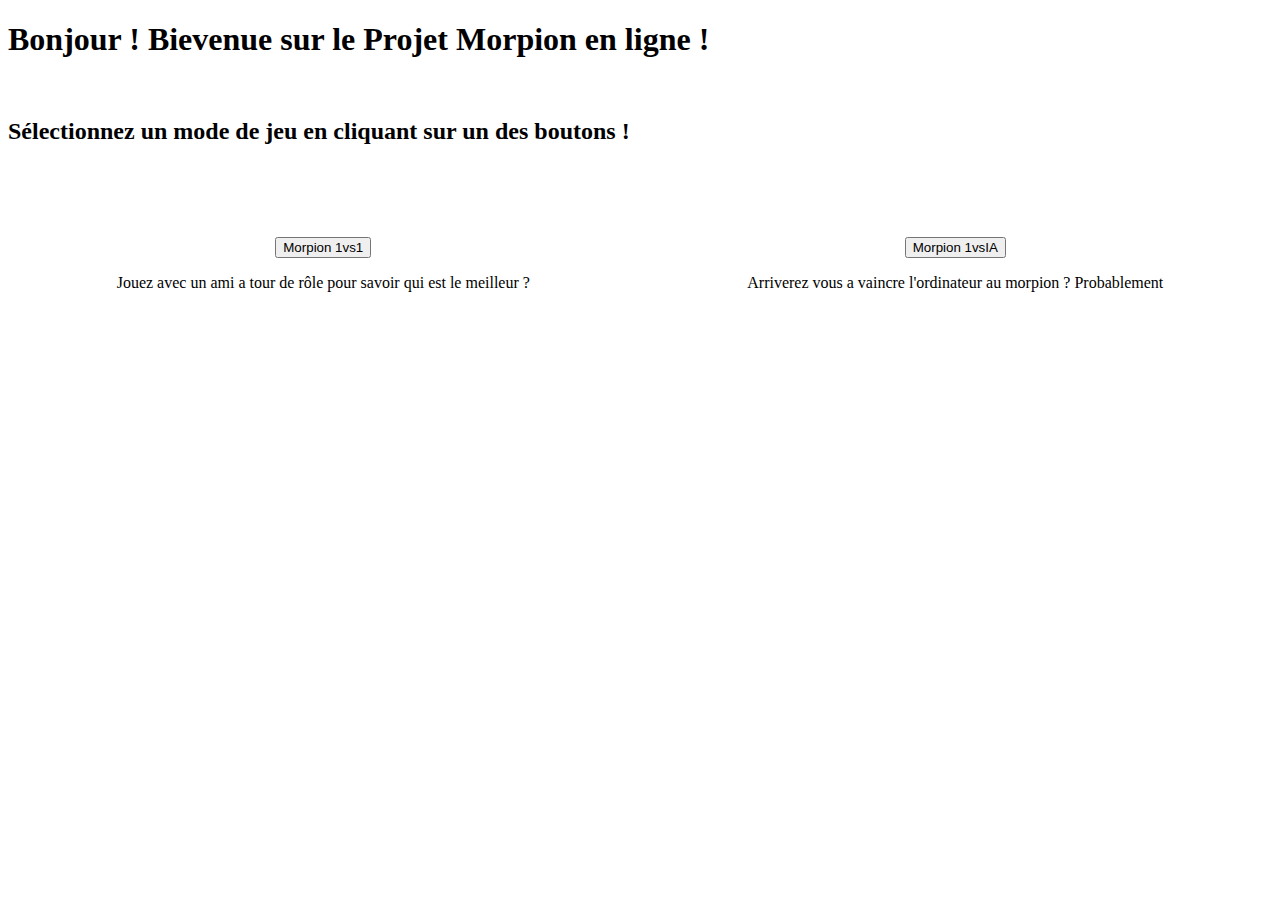
<file: index.html>
<!DOCTYPE html>
<html lang="en">
<head>
    <meta charset="UTF-8">
    <meta http-equiv="X-UA-Compatible" content="IE=edge">
    <meta name="viewport" content="width=device-width, initial-scale=1.0">
    <title>Document</title>
    <link href="https://cdn.jsdelivr.net/npm/bootstrap@5.1.2/dist/css/bootstrap.min.css" rel="stylesheet"
        integrity="sha384-uWxY/CJNBR+1zjPWmfnSnVxwRheevXITnMqoEIeG1LJrdI0GlVs/9cVSyPYXdcSF" crossorigin="anonymous">
    <link href="style/style.css" rel="stylesheet">
</head>
<body>
    <h1 class="text-center">Bonjour ! Bievenue sur le Projet Morpion en ligne !</h1>
    <br>
    <h2 class="text-center">Sélectionnez un mode de jeu en cliquant sur un des boutons !</h2>
    <br>
    <br>
    <br>
    <br>
    <section class="menu">
        <form action="morpion.html" class="button">
            <input type="submit" class="btn btn-primary" href="#" value="Morpion 1vs1"></input>
            <p class="text-center">Jouez avec un ami a tour de rôle pour savoir qui est le meilleur ?</p>
        </form>
        <form action="morpionIA.html" class="button">
            <input type="submit" class="btn btn-success" href="#" value="Morpion 1vsIA"></input>
            <p class="text-center">Arriverez vous a vaincre l'ordinateur au morpion ? Probablement</p>
        </form>
    </section>
</body>
</html>
</file>
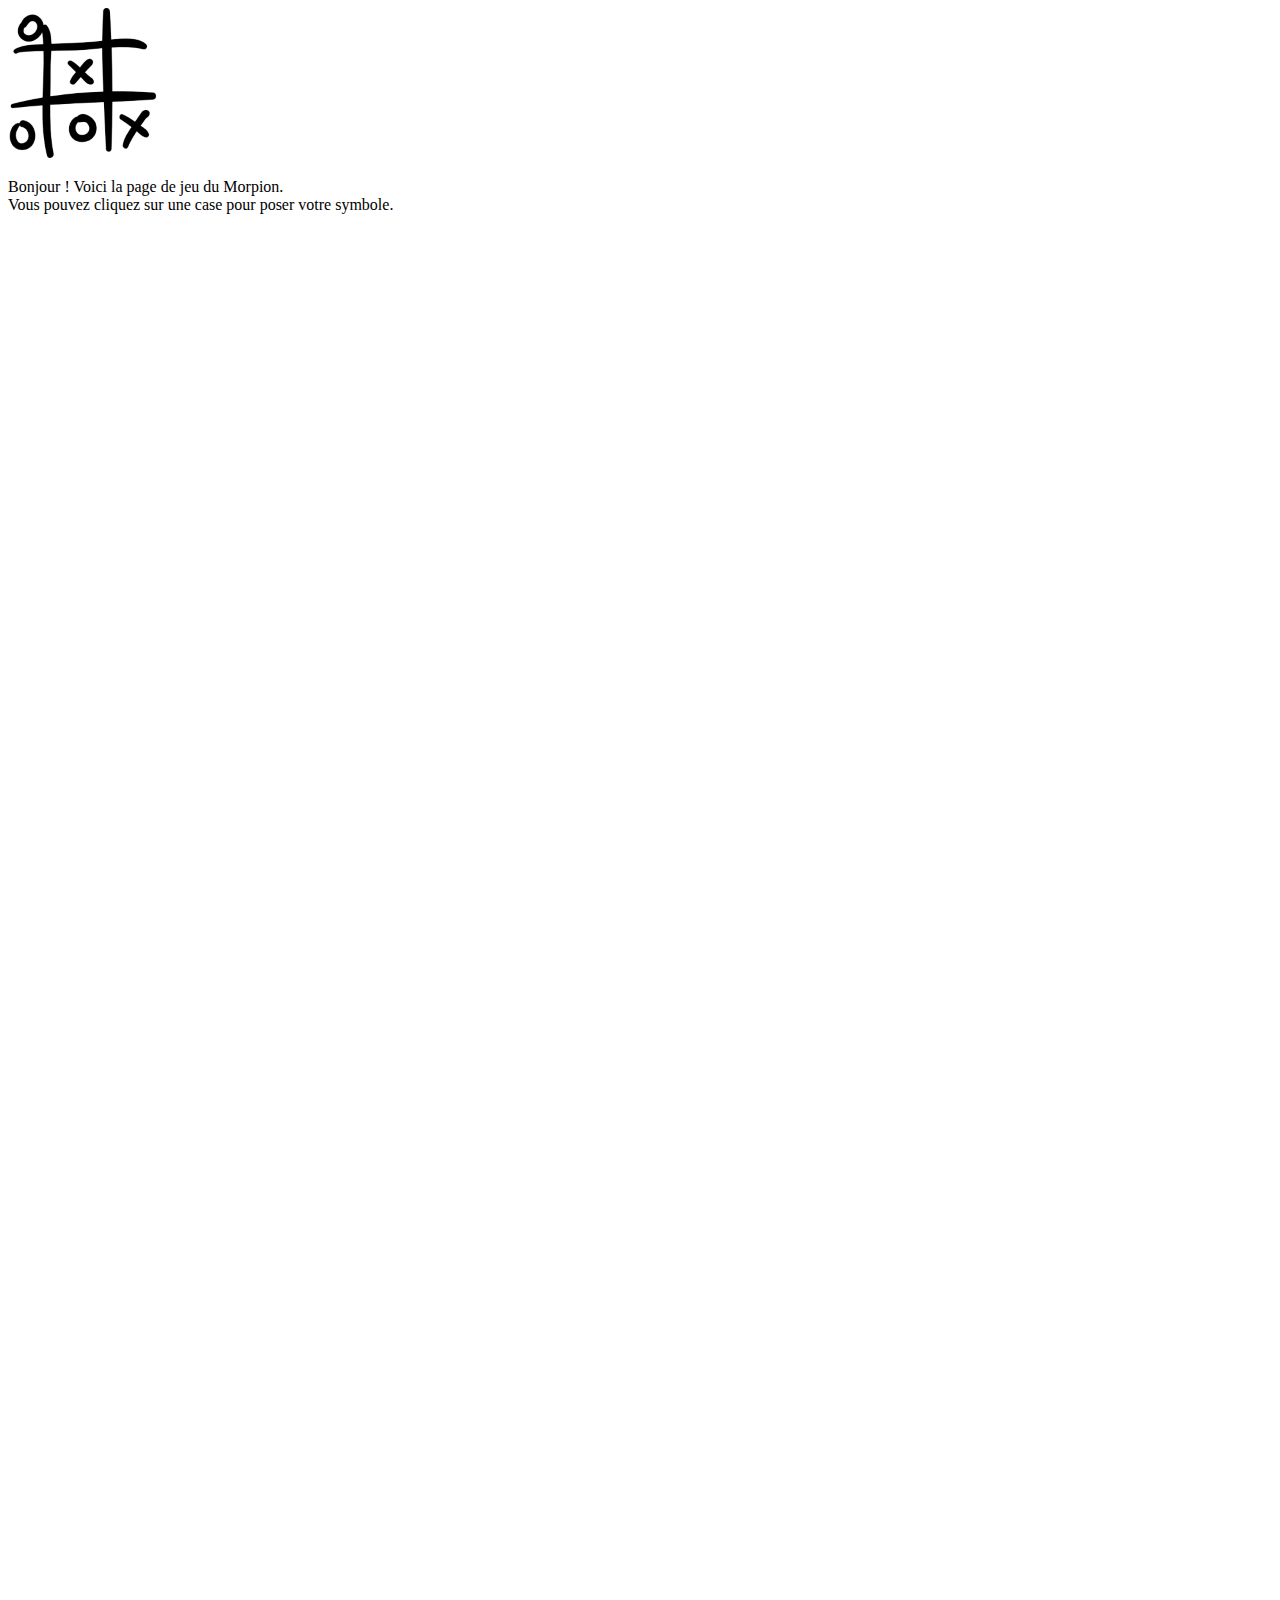
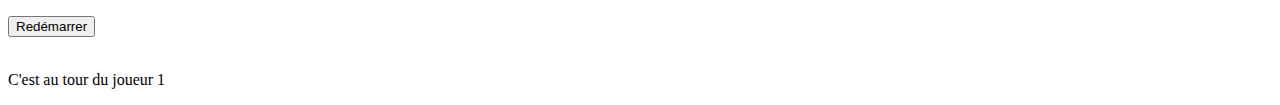
<file: morpion.html>
<!DOCTYPE html>
<html lang="en">
<head>
    <meta charset="UTF-8">
    <meta http-equiv="X-UA-Compatible" content="IE=edge">
    <meta name="viewport" content="width=device-width, initial-scale=1.0">
    <title>Document</title>
    <link href="https://cdn.jsdelivr.net/npm/bootstrap@5.1.2/dist/css/bootstrap.min.css" rel="stylesheet"
        integrity="sha384-uWxY/CJNBR+1zjPWmfnSnVxwRheevXITnMqoEIeG1LJrdI0GlVs/9cVSyPYXdcSF" crossorigin="anonymous">
    <link href="style/style.css" rel="stylesheet">
</head>
<body>
    <div class="container d-flex align-items-center flex-column">

        <img src="style/IconMorpion.png" width="150px" height="150px"></img>
        <p class="text-center">
            Bonjour ! Voici la page de jeu du Morpion.
            <br>
            Vous pouvez cliquez sur une case pour poser votre symbole.
        </p>
            <div class="row ">
                    <div onclick ="displayToken(this)" class="col-md-3 col-sm-2 border border-secondary case d-flex align-items-center justify-content-center"></div>
                    <div onclick ="displayToken(this)" class="col-md-3 col-sm-2 border border-secondary case d-flex align-items-center justify-content-center"></div>
                    <div onclick ="displayToken(this)" class="col-md-3 col-sm-2 border border-secondary case d-flex align-items-center justify-content-center"></div>
            </div>
            <div class="row">
                    <div onclick ="displayToken(this)" class="col-md-3 col-sm-2 border border-secondary case d-flex align-items-center justify-content-center"></div>
                    <div onclick ="displayToken(this)" class="col-md-3 col-sm-2 border border-secondary case d-flex align-items-center justify-content-center"></div>
                    <div onclick ="displayToken(this)" class="col-md-3 col-sm-2 border border-secondary case d-flex align-items-center justify-content-center"></div>
                </div>
            <div class="row">
                    <div onclick ="displayToken(this)" class="col-md-3 col-sm-2 border border-secondary case d-flex align-items-center justify-content-center"></div>
                    <div onclick ="displayToken(this)" class="col-md-3 col-sm-2 border border-secondary case d-flex align-items-center justify-content-center"></div>
                    <div onclick ="displayToken(this)" class="col-md-3 col-sm-2 border border-secondary case d-flex align-items-center justify-content-center"></div>
            </div>
        </div>
        <br>
        <br>
        <div class="d-flex justify-content-center">
        <button class="btn btn-primary" href="#" onclick="restart()">Redémarrer</button>
        </div>
        <br>
        <p id="prompt" class="text-center">C'est au tour du joueur 1</p>
        <p id="results" class="text-center"><p>
        <script src="morpion.js"> </script>
</body>
</html>
</file>
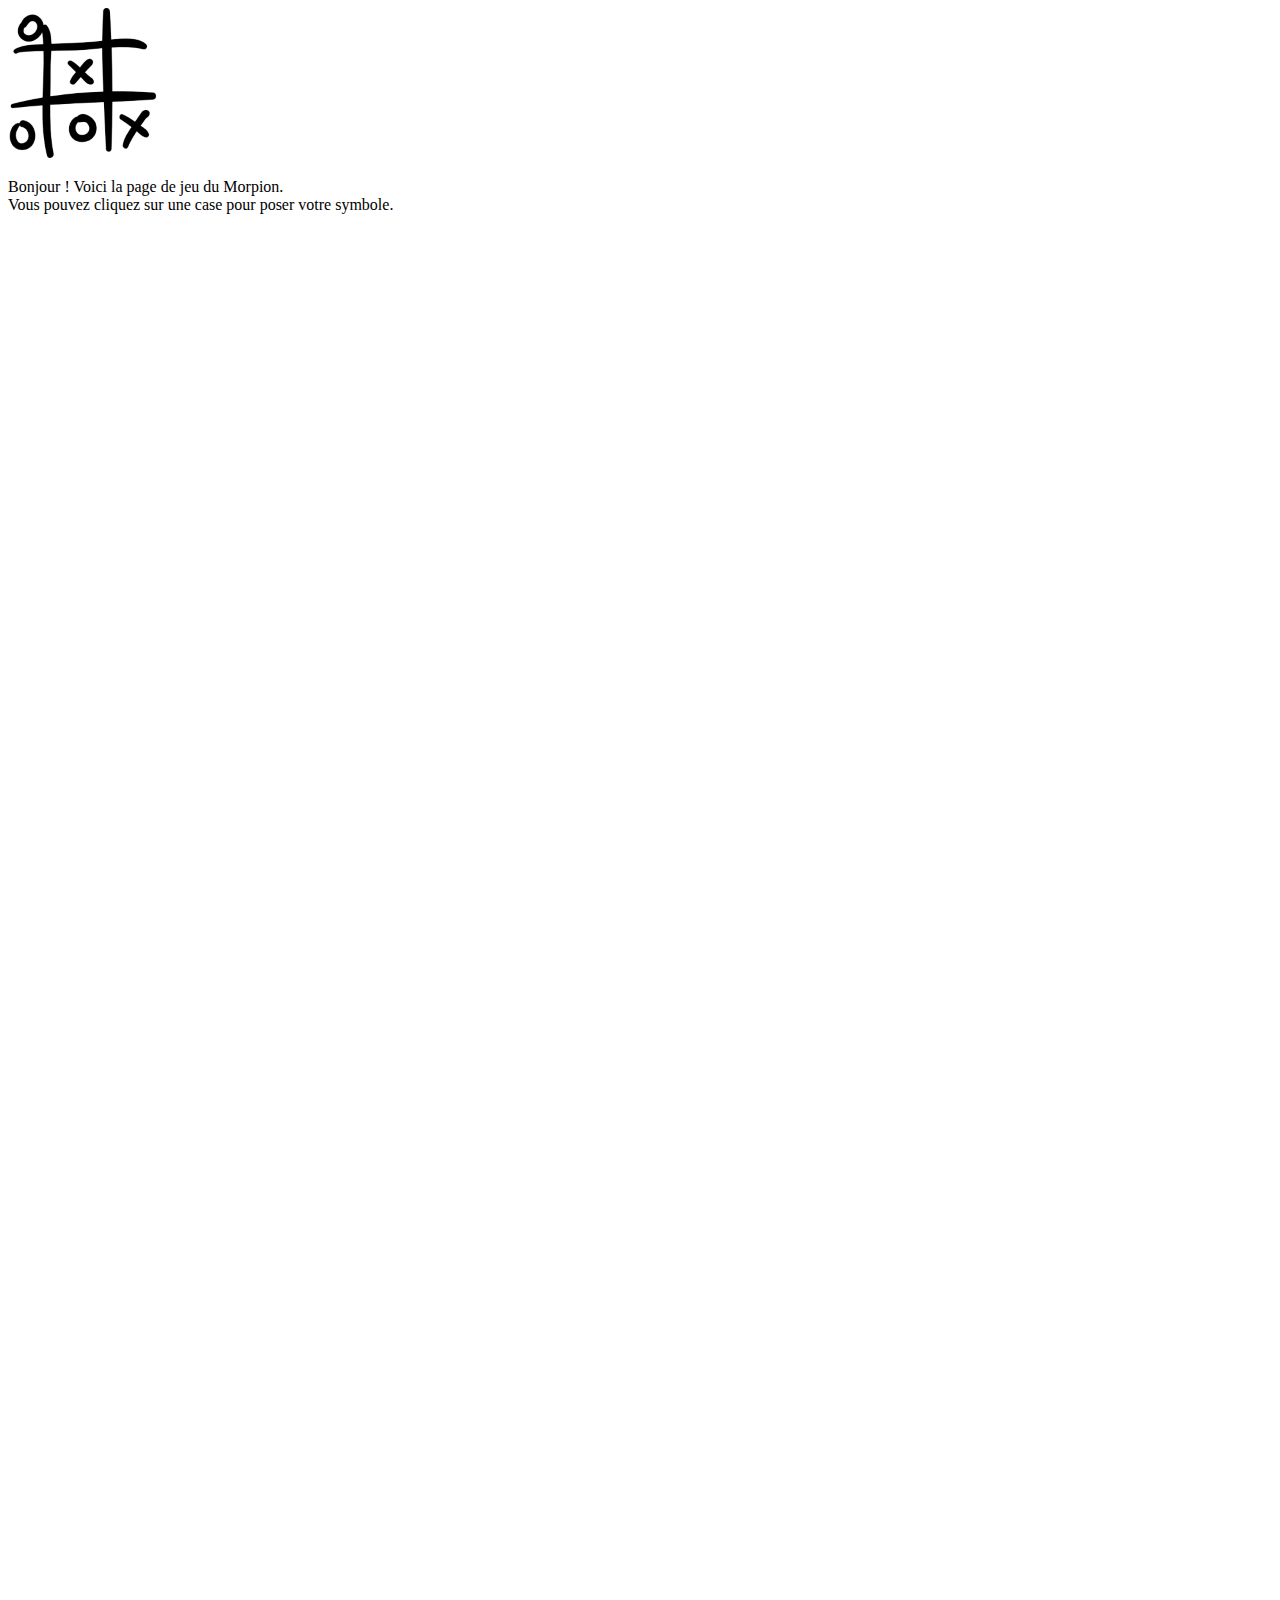
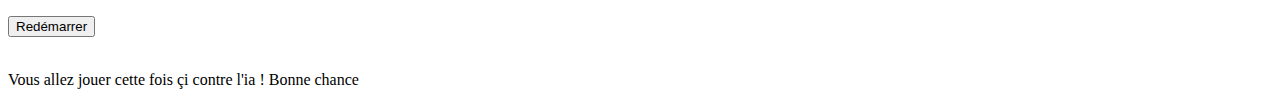
<file: morpionIA.html>
<!DOCTYPE html>
<html lang="en">
<head>
    <meta charset="UTF-8">
    <meta http-equiv="X-UA-Compatible" content="IE=edge">
    <meta name="viewport" content="width=device-width, initial-scale=1.0">
    <title>Document</title>
    <link href="https://cdn.jsdelivr.net/npm/bootstrap@5.1.2/dist/css/bootstrap.min.css" rel="stylesheet"
    integrity="sha384-uWxY/CJNBR+1zjPWmfnSnVxwRheevXITnMqoEIeG1LJrdI0GlVs/9cVSyPYXdcSF" crossorigin="anonymous">
    <link href="style/style.css" rel="stylesheet">
</head>
<body>
    <div class="container d-flex align-items-center flex-column">

        <img src="style/IconMorpion.png" width="150px" height="150px"></img>
        <p class="text-center">
            Bonjour ! Voici la page de jeu du Morpion.
            <br>
            Vous pouvez cliquez sur une case pour poser votre symbole.
        </p>
            <div class="row ">
                    <div onclick ="displayToken(this)" class="col-md-3 border border-secondary case d-flex align-items-center justify-content-center"></div>
                    <div onclick ="displayToken(this)" class="col-md-3 border border-secondary case d-flex align-items-center justify-content-center"></div>
                    <div onclick ="displayToken(this)" class="col-md-3 border border-secondary case d-flex align-items-center justify-content-center"></div>
            </div>
            <div class="row">
                    <div onclick ="displayToken(this)" class="col-md-3 border border-secondary case d-flex align-items-center justify-content-center"></div>
                    <div onclick ="displayToken(this)" class="col-md-3 border border-secondary case d-flex align-items-center justify-content-center"></div>
                    <div onclick ="displayToken(this)" class="col-md-3 border border-secondary case d-flex align-items-center justify-content-center"></div>
                </div>
            <div class="row">
                    <div onclick ="displayToken(this)" class="col-md-3 border border-secondary case d-flex align-items-center justify-content-center"></div>
                    <div onclick ="displayToken(this)" class="col-md-3 border border-secondary case d-flex align-items-center justify-content-center"></div>
                    <div onclick ="displayToken(this)" class="col-md-3 border border-secondary case d-flex align-items-center justify-content-center"></div>
            </div>
        </div>
        <br>
        <br>
        <div class="d-flex justify-content-center">
        <button class="btn btn-primary" href="#" onclick="restart()">Redémarrer</button>
        </div>
        <br>
        <p id="prompt" class="text-center">Vous allez jouer cette fois çi contre l'ia ! Bonne chance</p>
        <p id="results" class="text-center"><p>
        <script src="morpionIA.js"> </script>
</body>
</html>
</file>
<file: style/style.css>
.case {
    height :150px;
    width : 150px;
}

@media screen and (max-width: 768px) {
    .case {
        height :100px;
        width : 100px;
    }
}

.select {
    height: 125px;
    width : 125px;
}

.menu {
    display: flex;
    flex-direction: row;
    flex-wrap: wrap;
    justify-content: space-around;
    align-content: center;
    align-items: center;
}

.button{
    display: flex;
    flex-direction: column;
    flex-wrap: wrap;
    justify-content: center;
    align-content: center;
    align-items: center;
}
</file>
